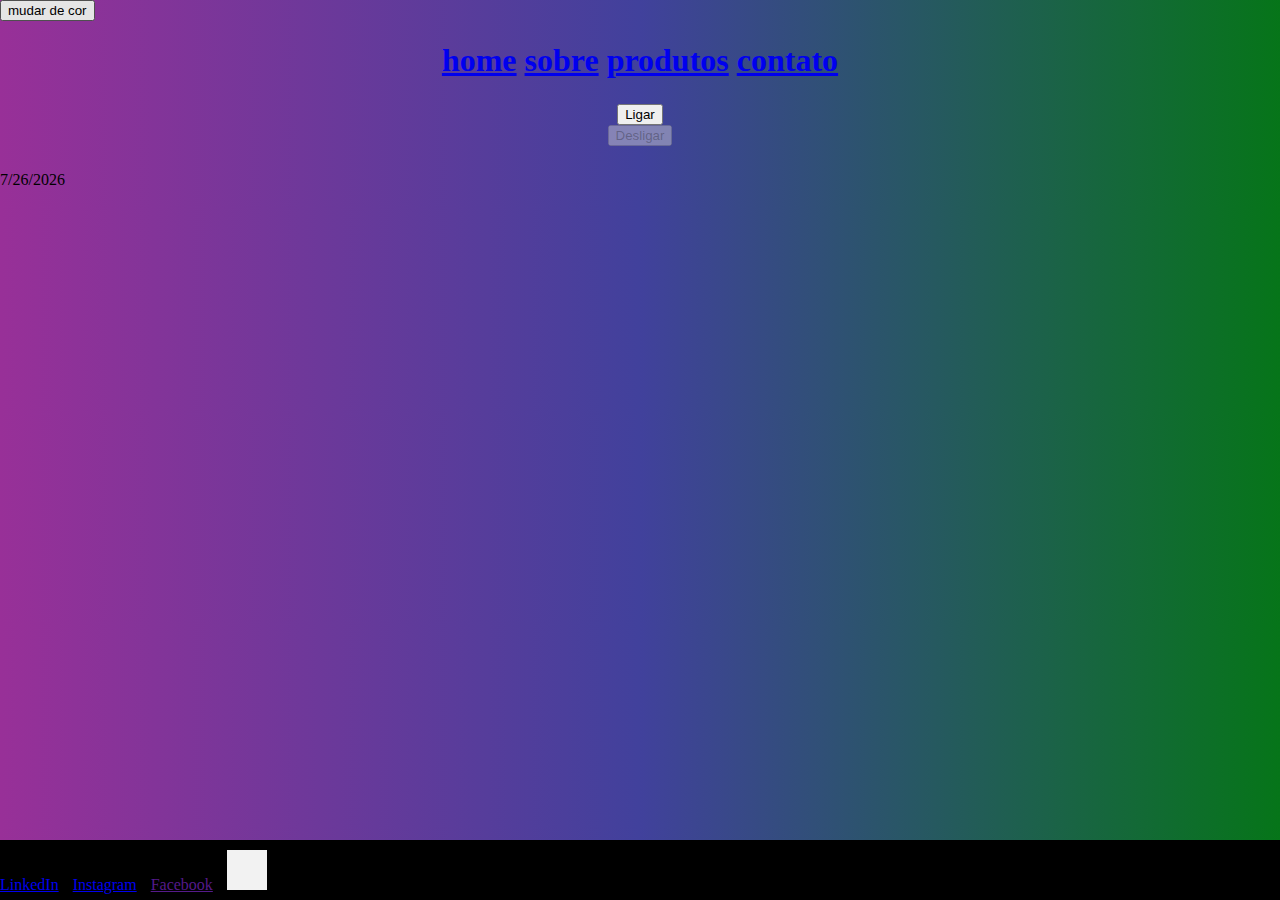
<file: index.html>
<!DOCTYPE html>
<html lang="en">
<head>
    <meta charset="UTF-8">
    <meta http-equiv="X-UA-Compatible" content="IE=edge">
    <meta name="viewport" content="width=device-width, initial-scale=1.0">
    <link rel="stylesheet" href="style.css">
    <title>Checkpoint</title>
</head>
<body>
    <button  onmouseover="(trocar)">mudar de cor </button>
    <center><h1><a href="index.html">home</a>
    <a href="sobre.html">sobre</a>
    <a href="produto.html">produtos</a>
    <a href="contato.html">contato</a>
    </h1>
</center>
    

<h6><center><button id="ligar" onclick="ligar()">Ligar</button></center>
    <center><button id="desligar" onclick="desligar()" disabled>Desligar</button></center>
    <center><p id="data"></p></center></h6>




<footer class="footer"> <div id="redes-sociais">
    <a href="https:">LinkedIn</a>
    <a href="https:">Instagram</a>
    <a href="">Facebook</a>
    <a id="rodape"> </a></footer>
    
        
    
        
    
<script src='script.js'></script>
<script src="bemvindo.js"></script>
</body>
</html>
</file>
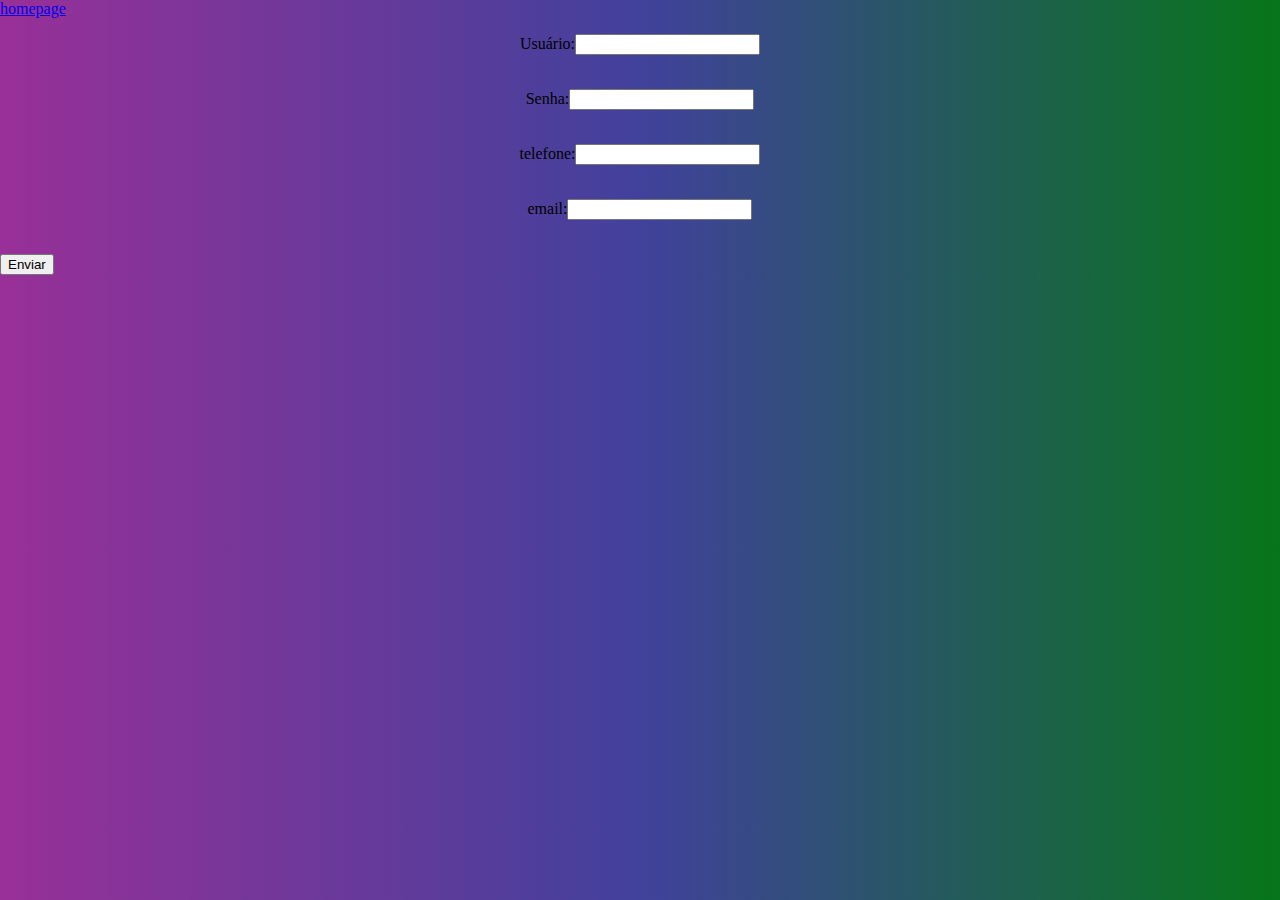
<file: contato.html>
<!DOCTYPE html>
<html lang="en">

<head>
    <meta charset="UTF-8">
    <meta http-equiv="X-UA-Compatible" content="IE=edge">
    <meta name="viewport" content="width=device-width, initial-scale=1.0">
    <link rel="stylesheet" href="style.css">
    <title>Document</title>
</head>

<body>
    <a href="index.html">homepage</a>
    <form>
        
        
        
        <center><p>Usuário:<input type="text" id="usuario" required /><br><br></p></center>
        
        <center><p>Senha:<input type="password" id="senha" required /><br><br></p></center>
        <center><p>telefone:<input type="text" id="telefone" required /><br><br></p></center>
        <center><p>email:<input type="text" id="email" required /><br><br></p></center>
        <input type="submit" value="Enviar" id="login" onclick="validar()" />

    </form>
<script src="contato.js"></script>
</body>

</html>
</file>
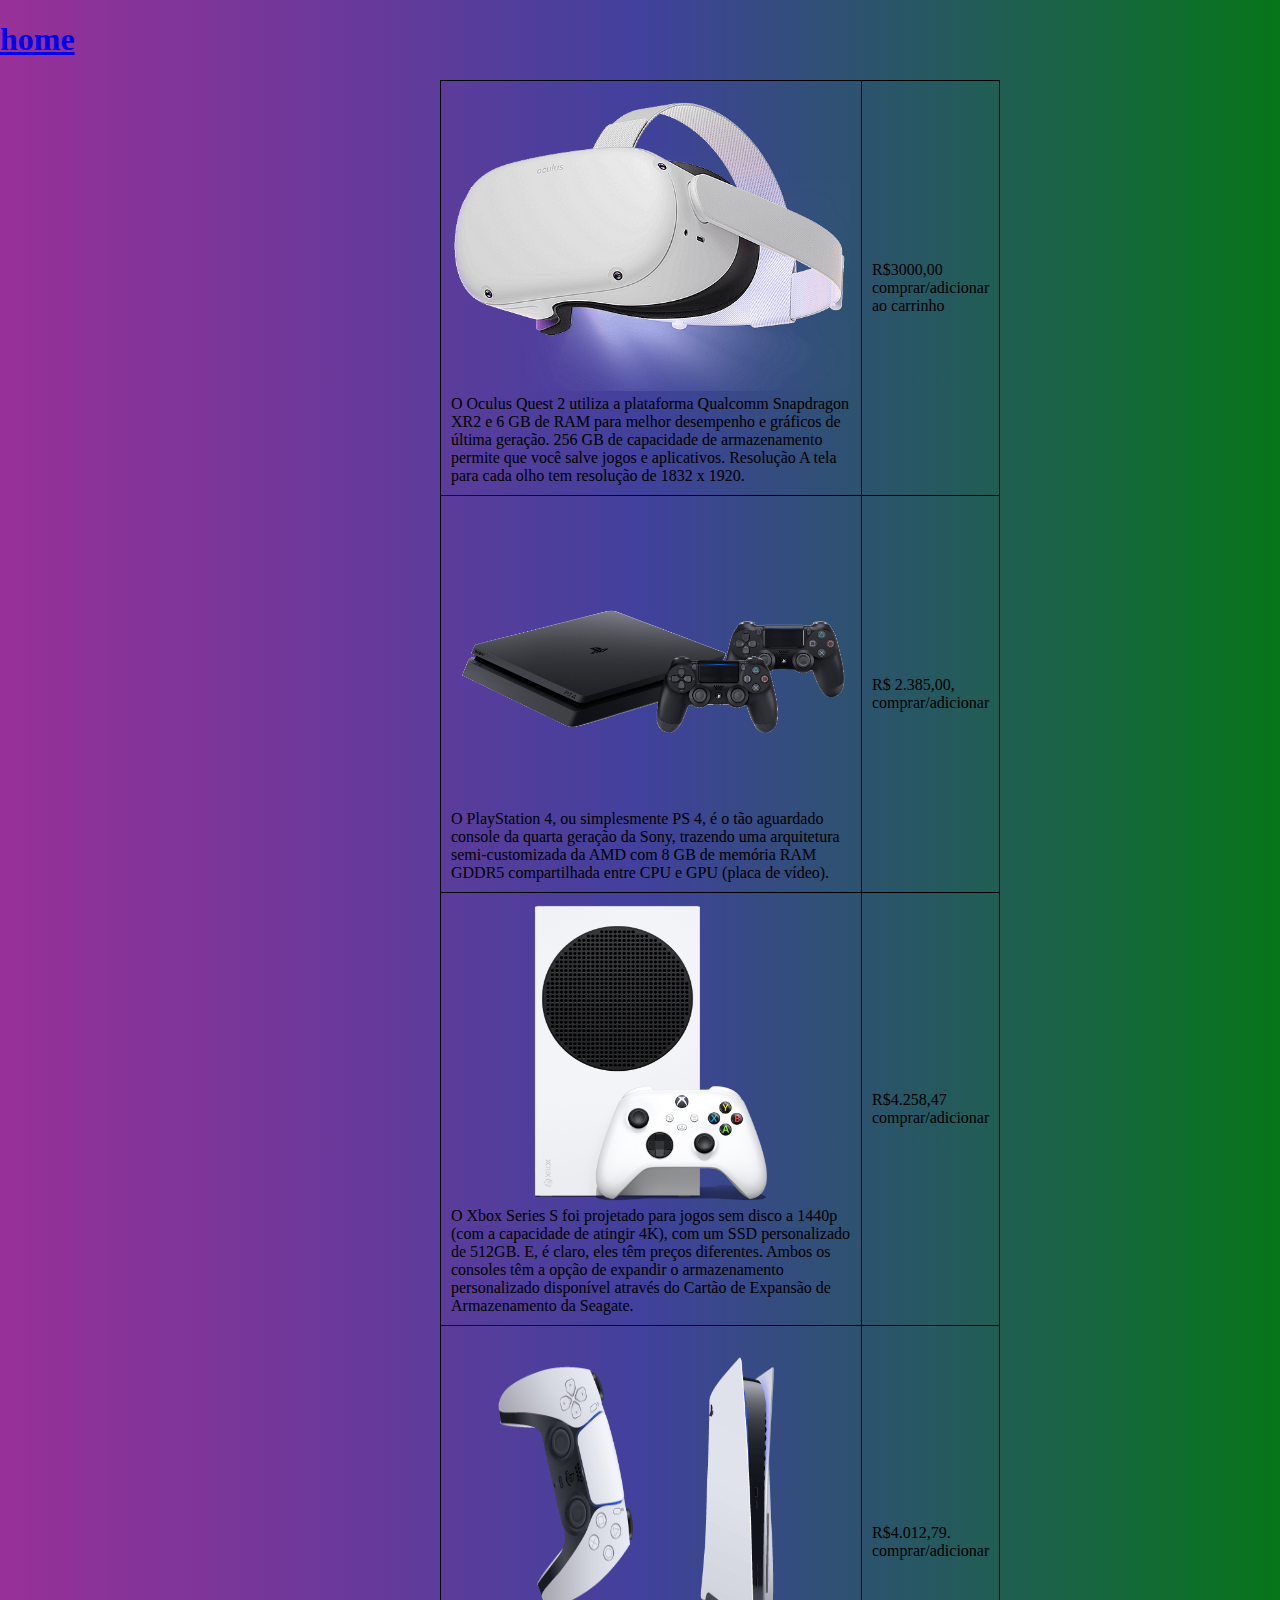
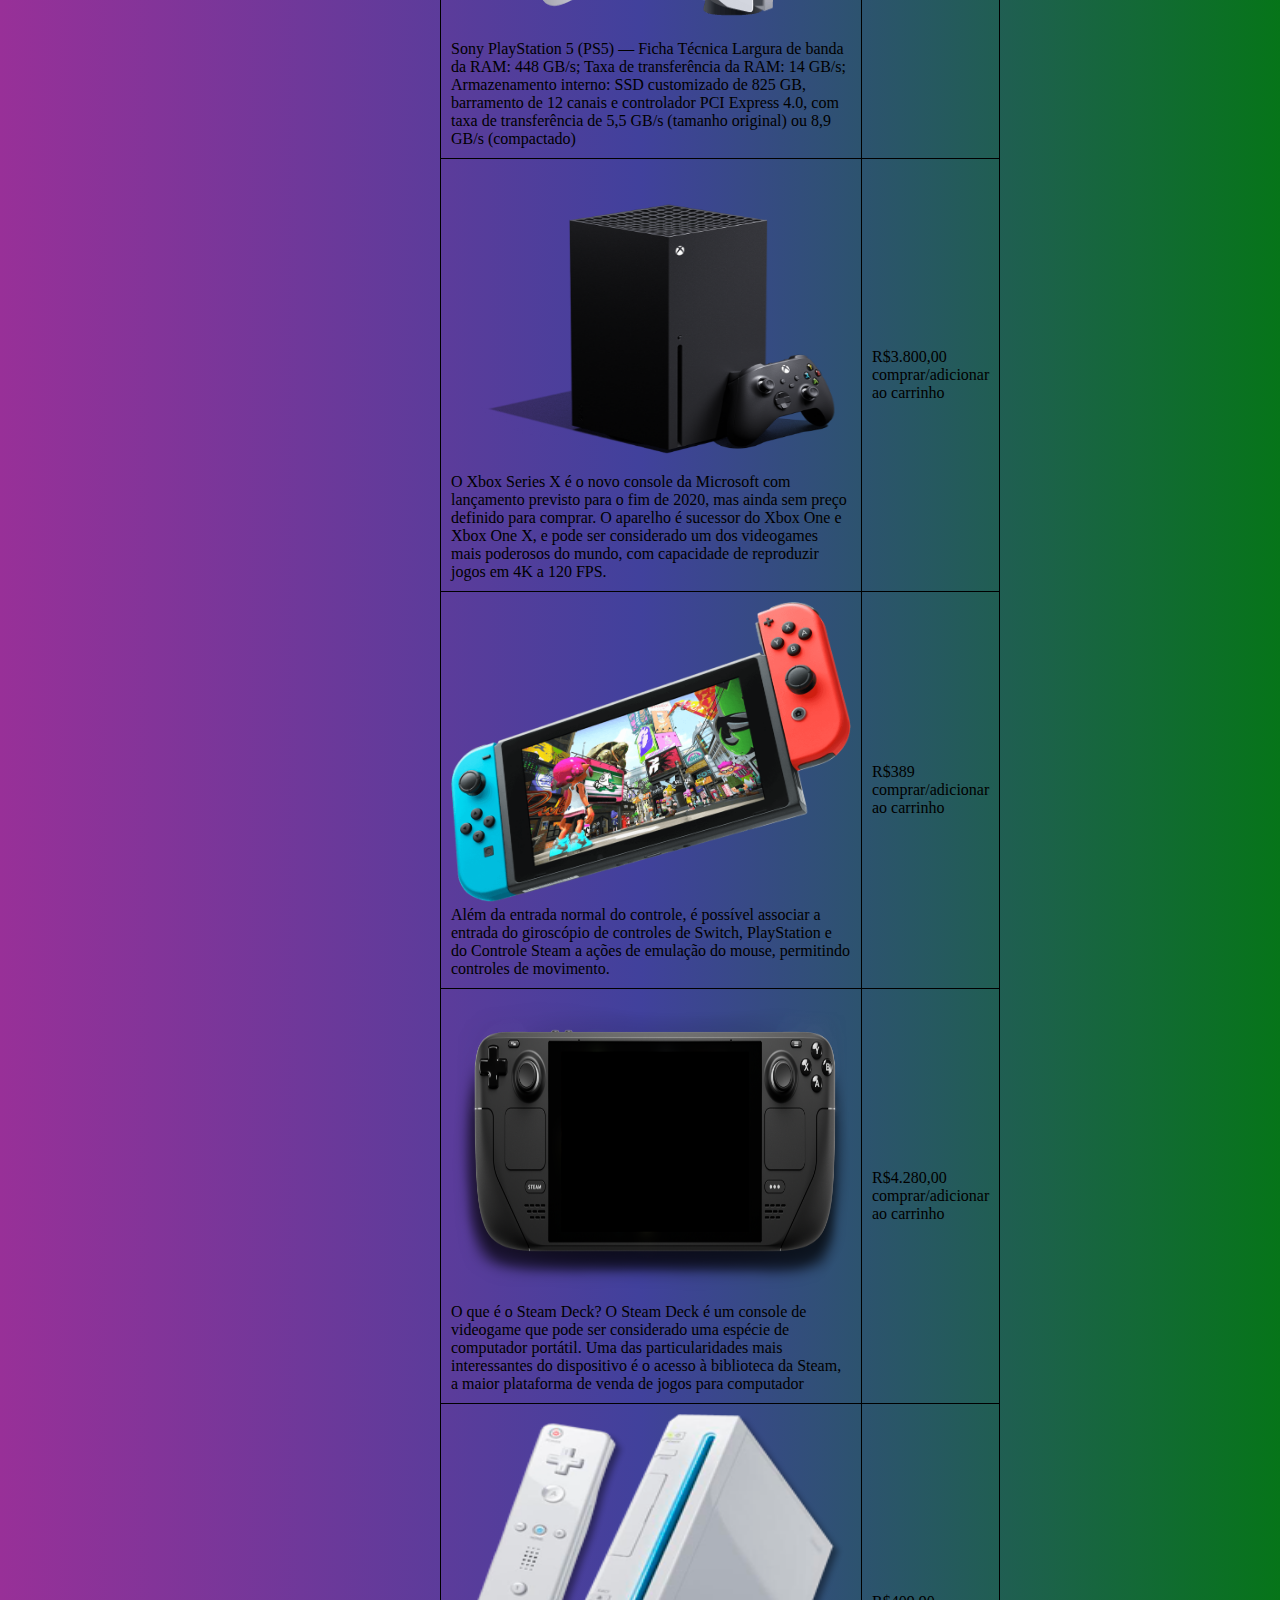
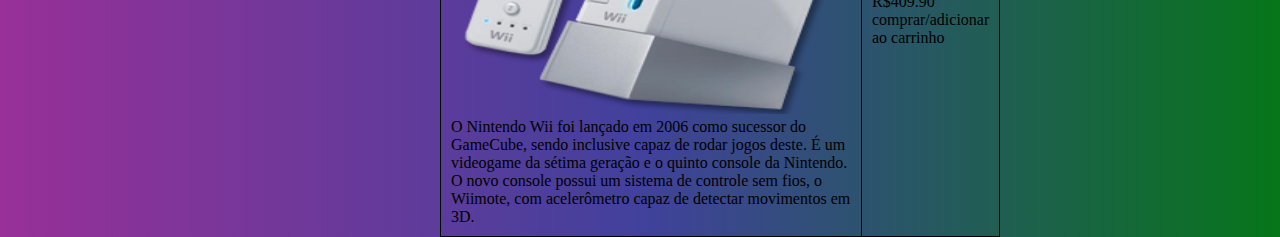
<file: produto.html>
<!DOCTYPE html>
<html lang="en">

<head>
    <meta charset="UTF-8">
    <meta http-equiv="X-UA-Compatible" content="IE=edge">
    <meta name="viewport" content="width=device-width, initial-scale=1.0">
    <link rel="stylesheet" href="style.css">
    <title>Tabela que Ocupa a Página Inteira</title>
</head>

<body>
    <h1><a href="index.html">home</a></h1>
    <style>
        table {
            border: 1px solid black;
        }
    </style>
    <center>
    <border>
    <div id="elem1">
    <center>
        <table>
            <tr>
                <h1>
                    
                    <td><img src="quest.png" alt= ”descrição” width = “50” heigth = “60” id="elem1">O Oculus Quest 2 utiliza a plataforma Qualcomm Snapdragon XR2 e 6 GB de RAM para melhor desempenho e gráficos de última geração. 256 GB de capacidade de armazenamento permite que você salve jogos e aplicativos. Resolução A tela para cada olho tem resolução de 1832 x 1920.</td>
                    
                    <td>R$3000,00
                        comprar/adicionar ao carrinho
                    </td>
                

            </tr>
            </h1>
            <tr>
                <td><img src="pngwing.com.png" width = “50” heigth = “60” id="elem1">O PlayStation 4, ou simplesmente PS 4, é o tão aguardado console da quarta geração da Sony, trazendo uma arquitetura semi-customizada da AMD com 8 GB de memória RAM GDDR5 compartilhada entre CPU e GPU (placa de vídeo). </td>
                <td>R$ 2.385,00,
                    comprar/adicionar
                </td>
            <tr>
                <td><img src="RE4FkjX.png"  width = “50” heigth = “60” id="elem1">O Xbox Series S foi projetado para jogos sem disco a 1440p (com a capacidade de atingir 4K), com um SSD personalizado de 512GB. E, é claro, eles têm preços diferentes. Ambos os consoles têm a opção de expandir o armazenamento personalizado disponível através do Cartão de Expansão de Armazenamento da Seagate.
                </td>
                <td>R$4.258,47
                    comprar/adicionar
                </td>
            </tr>
            <tr>
                <td><img src="playstation-5-and-controller-cursor-pack.png" width = “50” heigth = “60” id="elem1"> Sony PlayStation 5 (PS5) — Ficha Técnica Largura de banda da RAM: 448 GB/s; Taxa de transferência da RAM: 14 GB/s; Armazenamento interno: SSD customizado de 825 GB, barramento de 12 canais e controlador PCI Express 4.0, com taxa de transferência de 5,5 GB/s (tamanho original) ou 8,9 GB/s (compactado) </td>
                <td> R$4.012,79.
                    comprar/adicionar
                </td>
            </tr>
            <tr>
                <td><img src="006864c7-8e0b-4d3d-aa2e-d54b16165349.png"  width = “50” heigth = “60” id="elem1">
                    O Xbox Series X é o novo console da Microsoft com lançamento previsto para o fim de 2020, mas ainda sem preço definido para comprar. O aparelho é sucessor do Xbox One e Xbox One X, e pode ser considerado um dos videogames mais poderosos do mundo, com capacidade de reproduzir jogos em 4K a 120 FPS.</td>
                  <td>R$3.800,00
                    comprar/adicionar ao carrinho
                  </td>
              </tr>
              <tr>
                <td><img src="pngegg.png"  width = “50” heigth = “60” id="elem1">Além da entrada normal do controle, é possível associar a entrada do giroscópio de controles de Switch, PlayStation e do Controle Steam a ações de emulação do mouse, permitindo controles de movimento.</td>
                <td>R$389
                    comprar/adicionar ao carrinho
                </td>
            </tr>
            </tr>
            <tr>
                <td><img src="a1aa0624727ea6fd61bd179d214eaca1904fae45.png"  width = “50” heigth = “60” id="elem1">O que é o Steam Deck? O Steam Deck é um console de videogame que pode ser considerado uma espécie de computador portátil. Uma das particularidades mais interessantes do dispositivo é o acesso à biblioteca da Steam, a maior plataforma de venda de jogos para computador</td>
                <td>R$4.280,00
                    comprar/adicionar ao carrinho
                </td>
            </tr>
            </tr>
               <tr>
                <td><img src="wii_.png"  width = “50” heigth = “60” id="elem1">O Nintendo Wii foi lançado em 2006 como sucessor do GameCube, sendo inclusive capaz de rodar jogos deste. É um videogame da sétima geração e o quinto console da Nintendo. O novo console possui um sistema de controle sem fios, o Wiimote, com acelerômetro capaz de detectar movimentos em 3D.</td>
                <td>R$409.90
                    comprar/adicionar ao carrinho
                </td>
            </tr>
            </tr>

        </table>
    </border>
    </center>
</div>
</body>

</html>
</file>
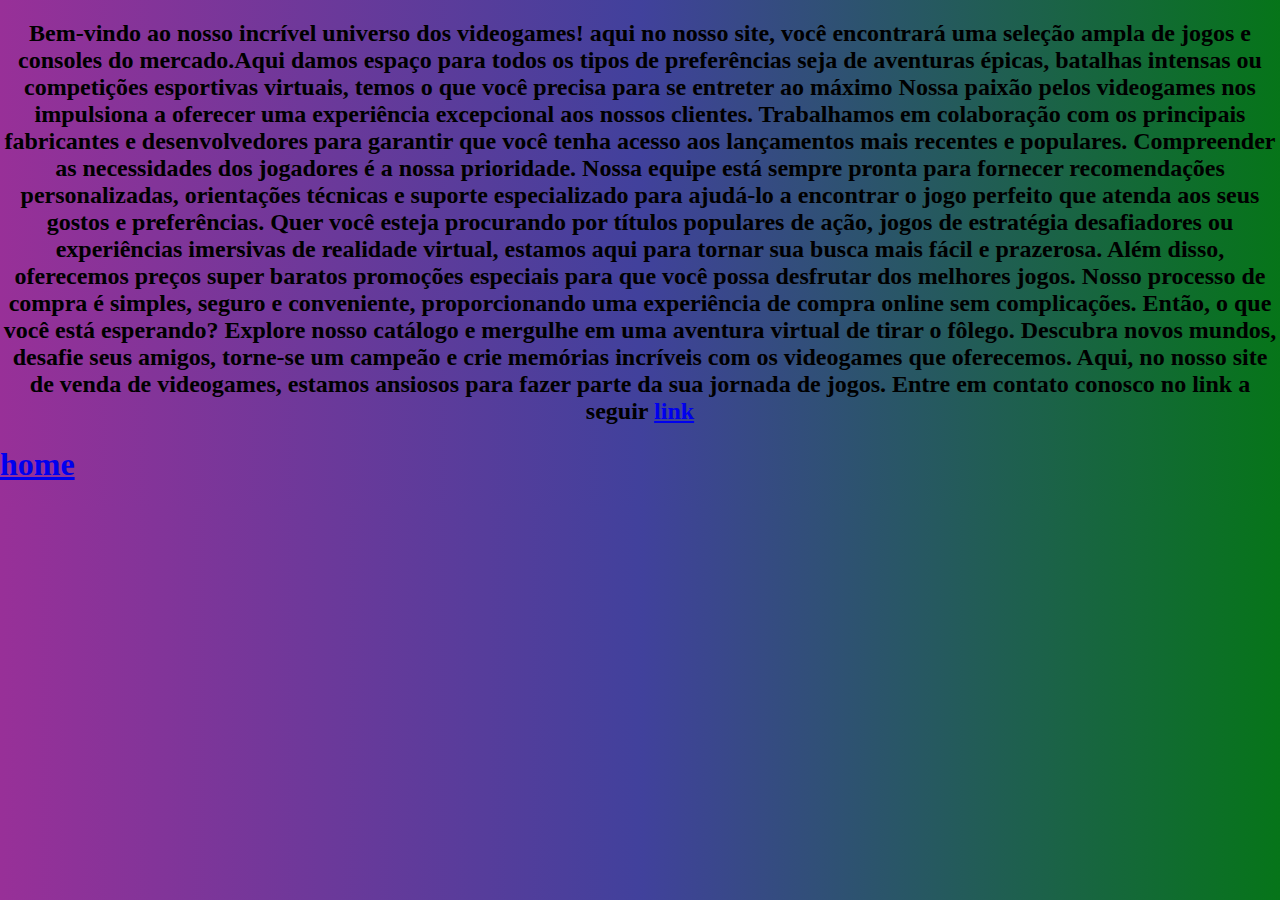
<file: sobre.html>
<!DOCTYPE html>
<html lang="en">
<head>
    <meta charset="UTF-8">
    <meta http-equiv="X-UA-Compatible" content="IE=edge">
    <meta name="viewport" content="width=device-width, initial-scale=1.0">
    <link rel="stylesheet" href="style.css">
    <title>Document</title>
</head>
<body>
    <center><title>sobre</title><h2><text>Bem-vindo ao nosso incrível universo dos videogames! aqui no nosso site, você encontrará uma seleção ampla de jogos e consoles do mercado.Aqui damos espaço para todos os tipos de preferências seja de aventuras épicas, batalhas intensas ou competições esportivas virtuais, temos o que você precisa para se entreter ao máximo
        Nossa paixão pelos videogames nos impulsiona a oferecer uma experiência excepcional aos nossos clientes. Trabalhamos em colaboração com os principais fabricantes e desenvolvedores para garantir que você tenha acesso aos lançamentos mais recentes e populares.
        Compreender as necessidades dos jogadores é a nossa prioridade. Nossa equipe está sempre pronta para fornecer recomendações personalizadas, orientações técnicas e suporte especializado para ajudá-lo a encontrar o jogo perfeito que atenda aos seus gostos e preferências. Quer você esteja procurando por títulos populares de ação, jogos de estratégia desafiadores ou experiências imersivas de realidade virtual, estamos aqui para tornar sua busca mais fácil e prazerosa.
        Além disso, oferecemos preços super baratos promoções especiais para que você possa desfrutar dos melhores jogos. Nosso processo de compra é simples, seguro e conveniente, proporcionando uma experiência de compra online sem complicações.
        Então, o que você está esperando? Explore nosso catálogo e mergulhe em uma aventura virtual de tirar o fôlego. Descubra novos mundos, desafie seus amigos, torne-se um campeão e crie memórias incríveis com os videogames que oferecemos.
        Aqui, no nosso site de venda de videogames, estamos ansiosos para fazer parte da sua jornada de jogos. Entre em contato conosco no link a seguir  <a href="contato.html">link</a>
        
    </h2></text></center>
    <h1><a href="index.html">home</a></h1>
</body>
</html>
</file>
<file: style.css>
body{
    background-image: linear-gradient(to right,rgb(152, 48, 152), rgb(65, 65, 156),rgb(6, 117, 25));
    position:relative
}

p{
    color: black;
}
#rodape {
    background-color: #f2f2f2;
    padding: 20px;
    text-align: center;
}

#redes-sociais {
    margin-top: 10px;
}

#redes-sociais a {
    display: inline-block;
    margin-right: 10px;
}
.footer {
    height: 60px;
    position: absolute;
    bottom: 0;
    left: 0;
    right: 0;
    background: #eee;
}
.footer {
    background-color: black;
    margin: auto;
    width: 100%;
    bottom: 0;
    position: fixed;
}
body {
    margin: 0;
    padding: 0;
    height: 100%;
}

table {
    width: 100%;
    height: 100%;
    border-collapse: collapse;
}

td {
    border: 1px solid black;
    padding: 10px;
}
#elem1{
    width: 400px;
    height: 300px;

    
}
cor{
    background-image: -moz-linear-gradient(to left aquamarine, rgb(18, 241, 18),yellow);
}
</file>
